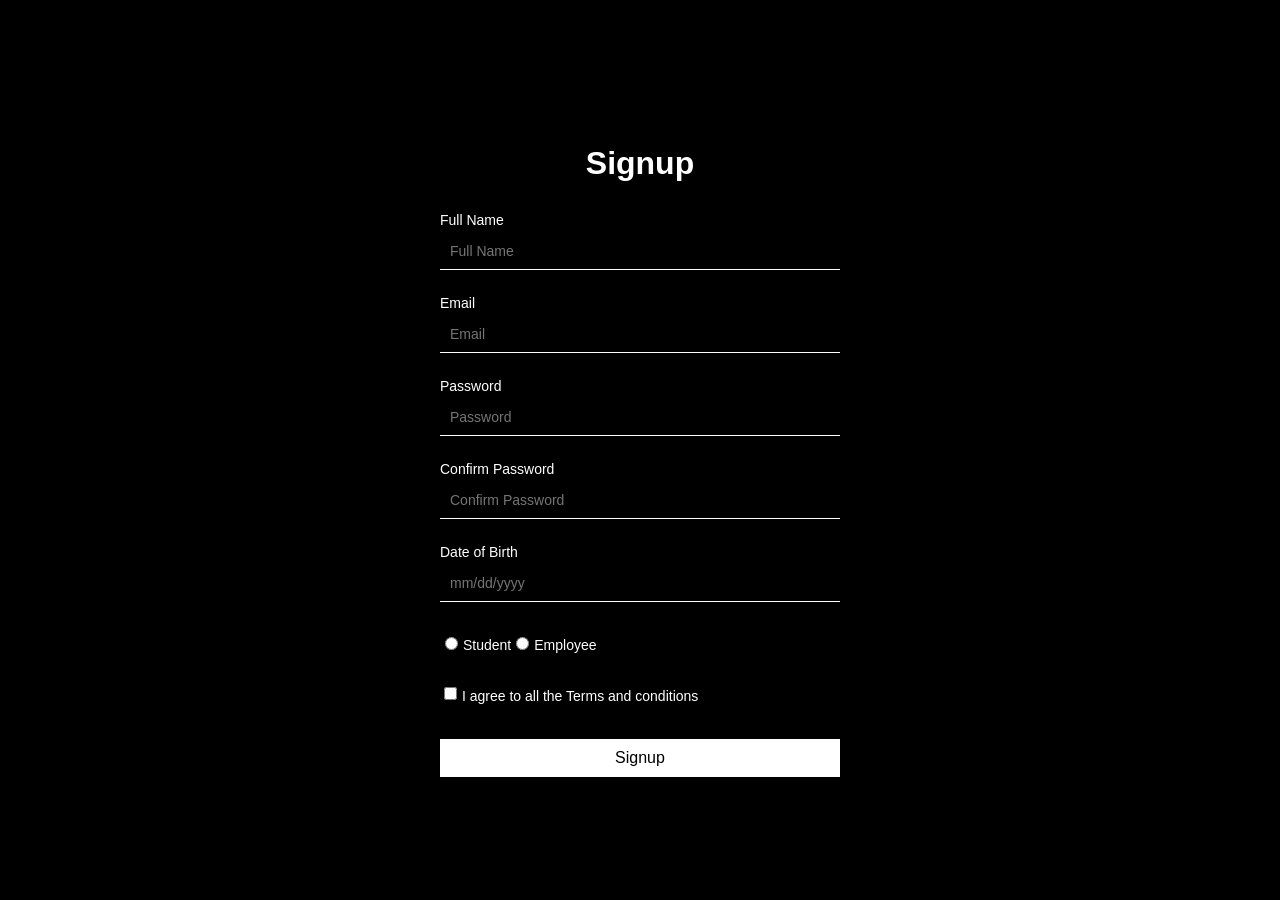
<file: index.html>
<!DOCTYPE html>
<html lang="en">
<head>
    <meta charset="UTF-8">
    <meta name="viewport" content="width=device-width, initial-scale=1.0">
    <title>Signup Form</title>
    <link rel="stylesheet" href="styles.css">
</head>
<body>
    <div class="container">
        <h1>Signup</h1>
        <form action="#" method="POST">
            <label for="fullname">Full Name</label>
            <input type="text" id="fullname" name="fullname" placeholder="Full Name" required>
            
            <label for="email">Email</label>
            <input type="email" id="email" name="email" placeholder="Email" required>
            
            <label for="password">Password</label>
            <input type="password" id="password" name="password" placeholder="Password" required>
            
            <label for="confirm_password">Confirm Password</label>
            <input type="password" id="confirm_password" name="confirm_password" placeholder="Confirm Password" required>
            
            <label for="dob">Date of Birth</label>
            <input type="text" id="dob" name="dob" placeholder="mm/dd/yyyy" required>
            
            <div class="radio-group">
                <input type="radio" id="student" name="role" value="student" required>
                <label for="student">Student</label>
                <input type="radio" id="employee" name="role" value="employee">
                <label for="employee">Employee</label>
            </div>
            
            <div class="checkbox-group">
                <input type="checkbox" id="terms" name="terms" required>
                <label for="terms">I agree to all the Terms and conditions</label>
            </div>
            
            <button type="submit">Signup</button>
        </form>
    </div>
</body>
</html>
</file>
<file: styles.css>
body {
    margin: 0;
    font-family: Arial, sans-serif;
    background-color: black;
    color: white;
    display: flex;
    justify-content: center;
    align-items: center;
    height: 100vh;
}

.container {
    width: 400px;
    padding: 20px;
    text-align: center;
}

h1 {
    margin-bottom: 20px;
}

form {
    display: flex;
    flex-direction: column;
}

label {
    text-align: left;
    margin: 10px 0 5px;
    font-size: 14px;
}

input[type="text"],
input[type="email"],
input[type="password"] {
    padding: 10px;
    margin-bottom: 15px;
    font-size: 14px;
    border: none;
    border-bottom: 1px solid white;
    background: black;
    color: white;
}

.radio-group, .checkbox-group {
    display: flex;
    align-items: center;
    margin: 10px 0;
}

input[type="radio"], input[type="checkbox"] {
    margin-right: 5px;
}

button {
    margin-top: 20px;
    padding: 10px;
    font-size: 16px;
    background-color: white;
    color: black;
    border: none;
    cursor: pointer;
}

button:hover {
    background-color: gray;
    color: white;
}
</file>
